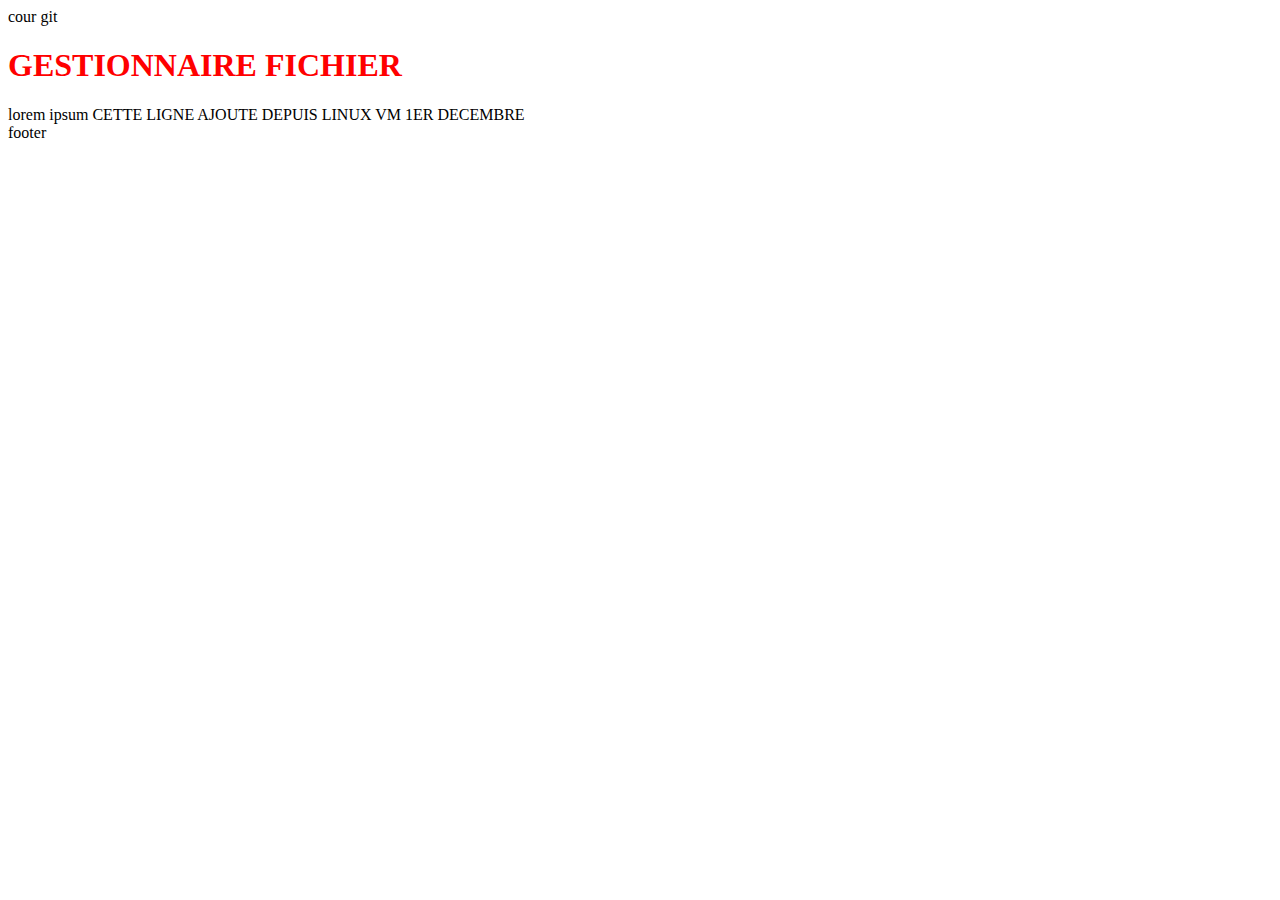
<file: index.html>
<html>



<head>

<link rel="stylesheet" type="text/css" href="styles.css"

<title>

cour git
</title>

</head>
<body>
<h1> GESTIONNAIRE FICHIER</h1>

lorem ipsum

CETTE LIGNE AJOUTE DEPUIS LINUX VM 1ER DECEMBRE
</body>



<footer>
footer
</footer>

</html>
</file>
<file: styles.css>
h1 {

color:red

}
</file>
